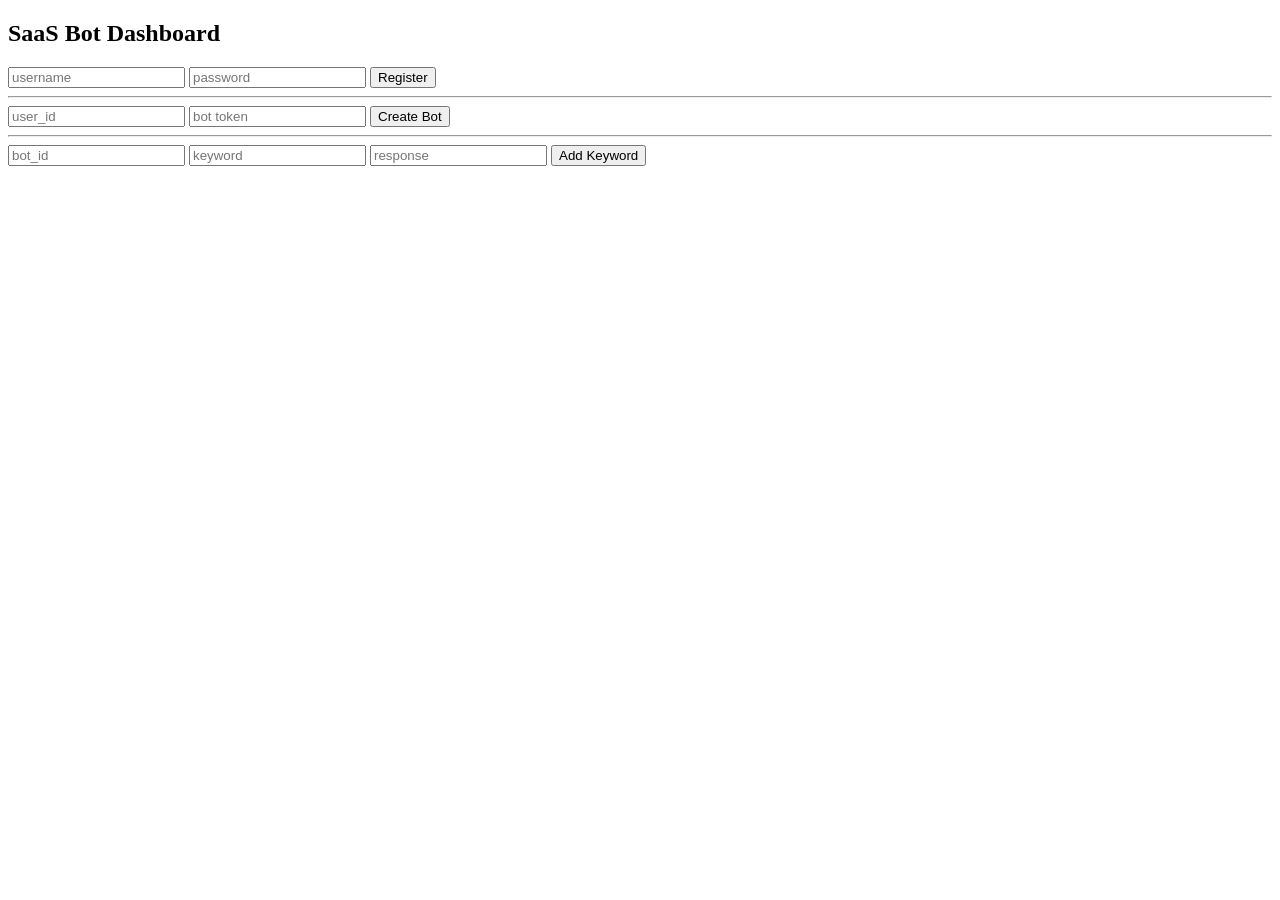
<file: index.html>
<!DOCTYPE html>
<html>
<body>

<h2>SaaS Bot Dashboard</h2>

<input id="user" placeholder="username">
<input id="pass" placeholder="password">
<button onclick="register()">Register</button>

<hr>

<input id="uid" placeholder="user_id">
<input id="token" placeholder="bot token">
<button onclick="createBot()">Create Bot</button>

<hr>

<input id="bid" placeholder="bot_id">
<input id="key" placeholder="keyword">
<input id="res" placeholder="response">
<button onclick="addKey()">Add Keyword</button>

<script>
async function register(){
  await fetch("/register?username="+user.value+"&password="+pass.value,{method:"POST"})
  alert("ok")
}

async function createBot(){
  await fetch("/create-bot?user_id="+uid.value+"&token="+token.value,{method:"POST"})
  alert("bot created")
}

async function addKey(){
  await fetch(`/add-key?bot_id=${bid.value}&trigger=${key.value}&response=${res.value}`,{method:"POST"})
  alert("added")
}
</script>

</body>
</html>
</file>
